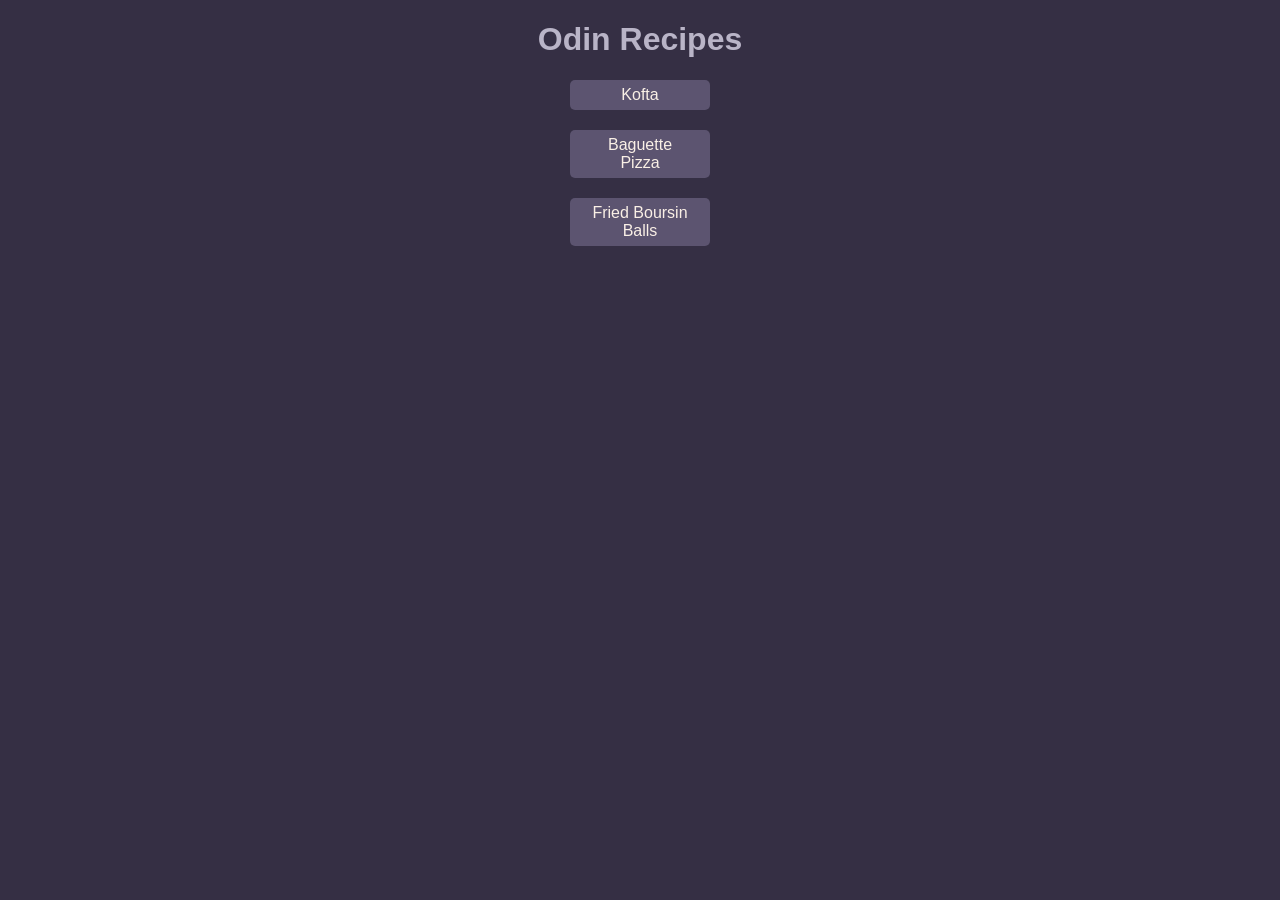
<file: index.html>
<!DOCTYPE html>
<html>
  <head>
    <meta charset="utf-8" />
    <title>Odin Recipes</title>
    <link rel="stylesheet" href="./index.css" />
  </head>
  <body>
    <h1>Odin Recipes</h1>
    <ul class="recipes">
      <li>
        <a href="./recipes/kofta.html">Kofta</a>
      </li>
      <li>
        <a href="./recipes/baguette-pizza.html">Baguette Pizza</a>
      </li>
      <li>
        <a href="./recipes/fried-boursin-balls.html">Fried Boursin Balls</a>
      </li>
    </ul>
  </body>
</html>
</file>
<file: index.css>
* {
  background-color: #352f44;
  font-family: "Segoe UI", Tahoma, Geneva, Verdana, sans-serif;
}

h1 {
  font-family: Arial, Helvetica, sans-serif;
  text-align: center;
  color: #b9b4c7;
}

div.recipes {
  text-align: center;
}

ul {
  list-style: none;
  padding: 0px;
}

.recipes li {
  margin: 20px auto;
  text-align: center;
  width: 100px;
  height: auto;
  background-color: #5c5470;
  border-radius: 5px;
  padding: 6px 20px;
}

.recipes li a {
  background-color: #5c5470;
  text-decoration: none;
  color: #faf0e6;
}
</file>
